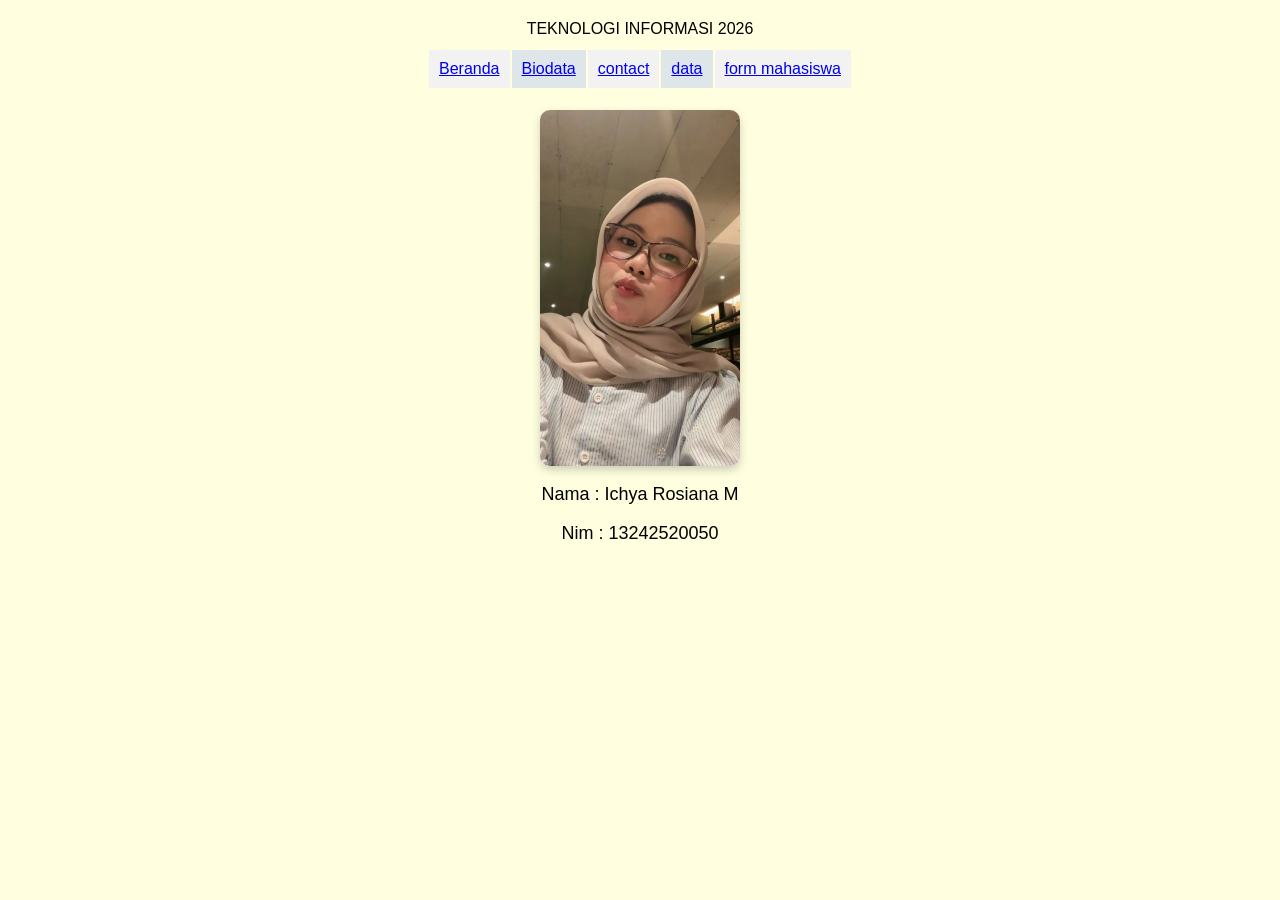
<file: index.html>
<html>

  <head>
    <title> WEB TI UNIMUS - 2026 </title>
        <link rel="stylesheet" href="assets/style.css">
    </title>
  </head>

  <body>
    <body style="text-align: center;">
      TEKNOLOGI INFORMASI 2026
    </h2>
    
      <table align="center" class="table">
        <tr>
        <td><a href="index.html" class="active">Beranda</a></td>
        <td><a href="biodata.html">Biodata</a></td>
        <td><a href="contact.html">contact</a></td>
        <td><a href="data.html">data</a></td>
        <td><a href="form.html">form mahasiswa</a></td>
        </tr>
      </table>

    <div class="container">
    <img src="icha.jpeg" alt="foto" width="200px">
   </div>

    <P> Nama : Ichya Rosiana M </P>
    <P> Nim : 13242520050 </P>

  </body>
</html>
</file>
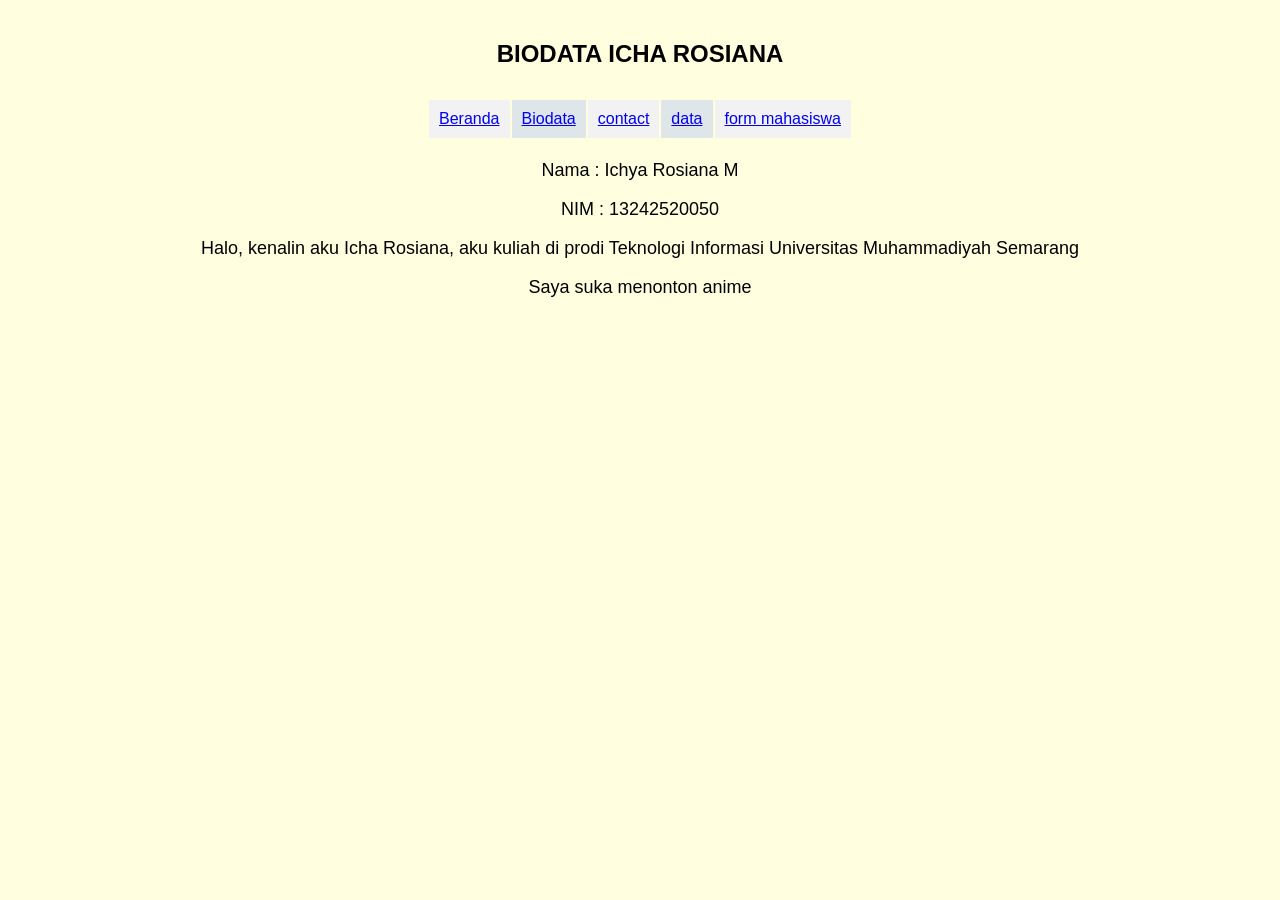
<file: biodata.html>
<html>
    <head>
        <title>
            WEB TI UNIMUS 2026
        </title>
         <link rel="stylesheet" href="assets/style.css">
    </head>
    <body>
        
        <body style="text-align: center;">
        <h2>
            BIODATA ICHA ROSIANA
        </h2>

        <table align="center" class="table">
             <tr>
                <td><a href="index.html" class="active">Beranda</a></td>
                <td><a href="biodata.html">Biodata</a></td>
                <td><a href="contact.html">contact</a></td>
                <td><a href="data.html">data</a></td>
                <td><a href="form.html">form mahasiswa</a></td>
            </tr>
        </table>

    <div class="container">
        <p> Nama : Ichya Rosiana M </p>
        <p> NIM : 13242520050</p>
        <p>Halo, kenalin aku Icha Rosiana, aku kuliah di prodi Teknologi Informasi Universitas Muhammadiyah Semarang</p>
        <P> Saya suka menonton anime </P>
    </div>
</body>
</html>
</file>
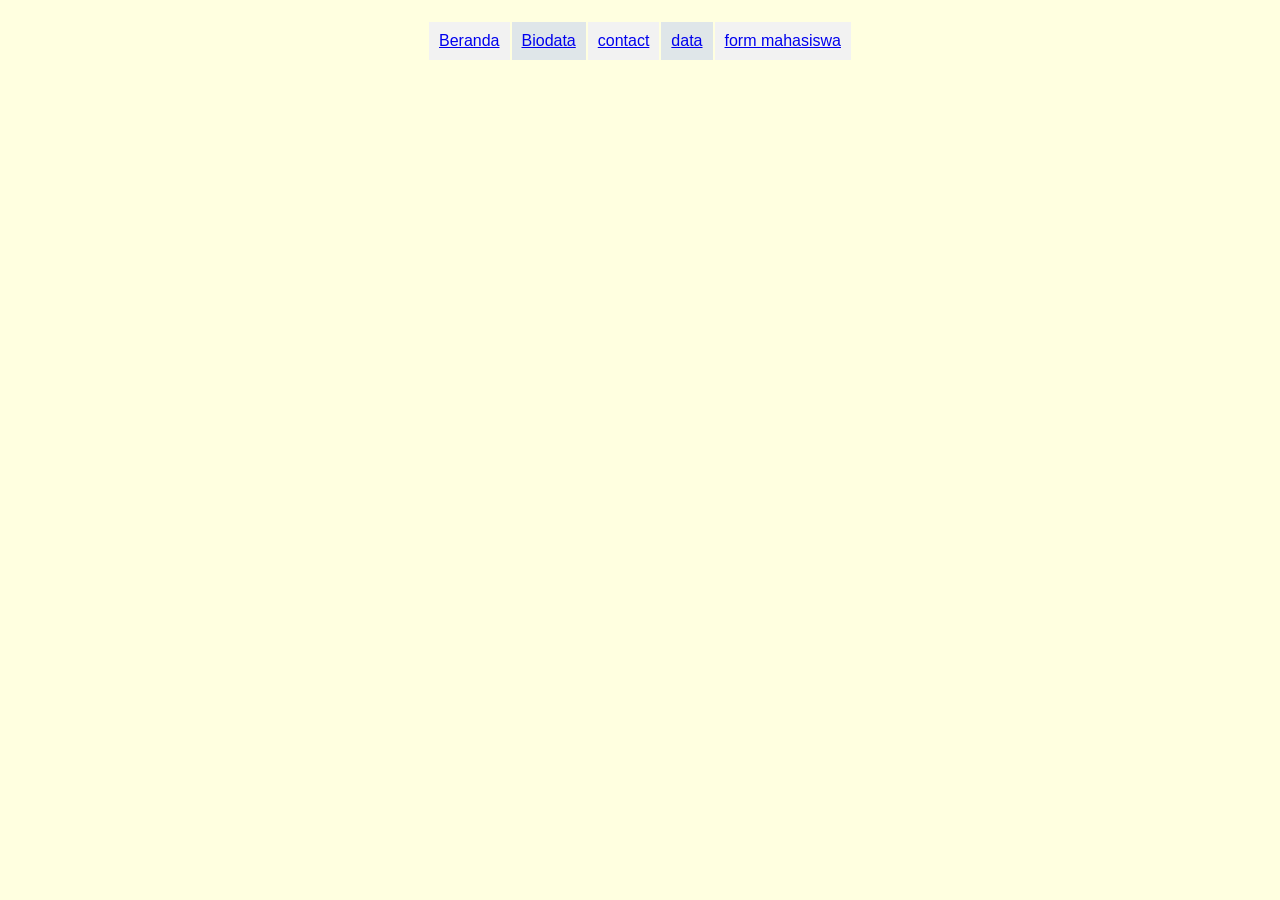
<file: contact.html>
<!DOCTYPE html>
<html>
<head>
    <title>WEB TI UNIMUS 2026</title>
    <link rel="stylesheet" href="assets/style.css">
</head>
<body style="text-align: center;">

    <table align="center" class="table">
        <tr>
        <td><a href="index.html" class="active">Beranda</a></td>
        <td><a href="biodata.html">Biodata</a></td>
        <td><a href="contact.html">contact</a></td>
        <td><a href="data.html">data</a></td>
        <td><a href="form.html">form mahasiswa</a></td>
        </tr>
      </table>


    <div class="container"></div>


</body>
</html>
</file>
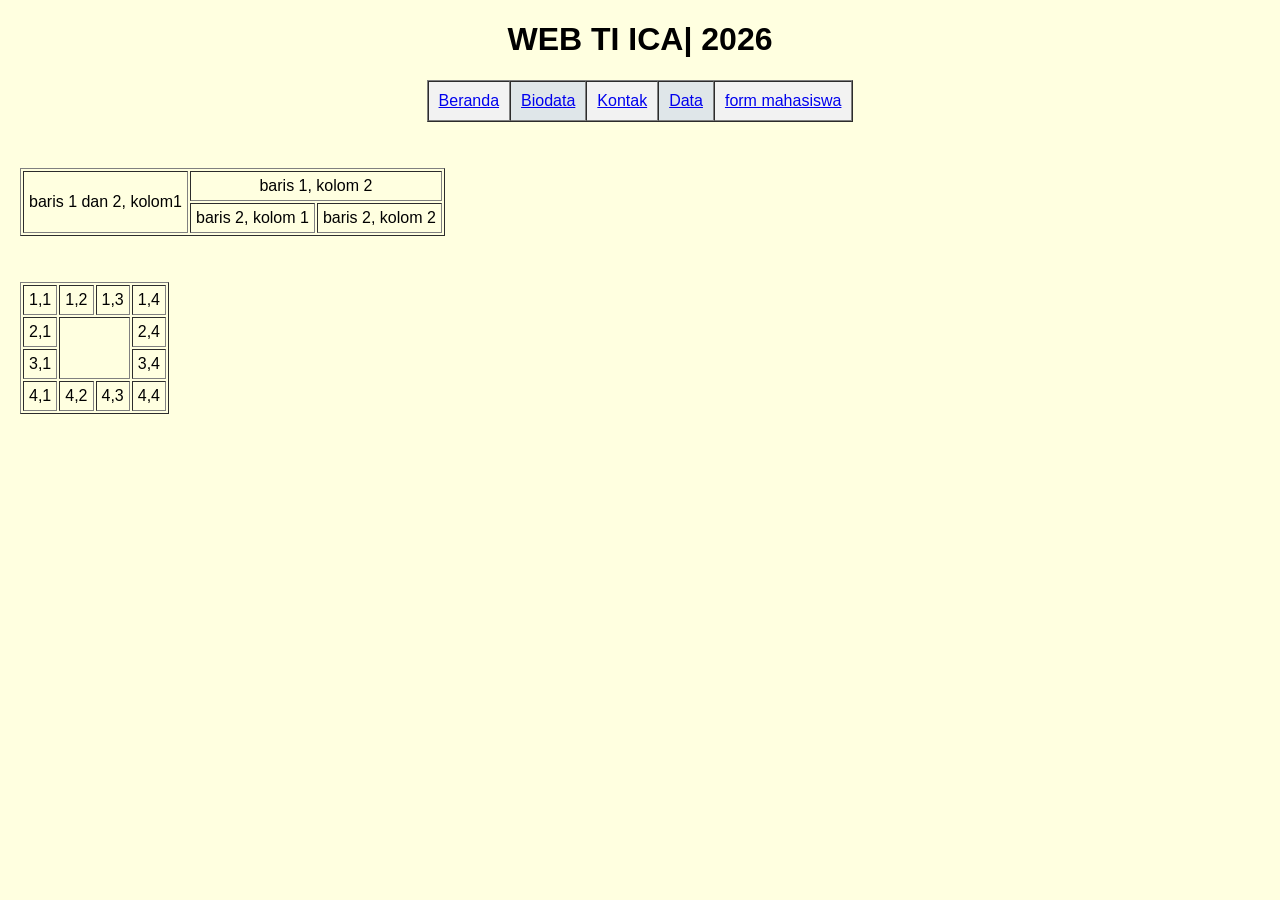
<file: data.html>
<!DOCTYPE html>
<html lang="en">
<head>
    <meta charset="UTF-8">
    <meta name="viewport" content="width=device-width, initial-scale=1.0">
    <title>Data Mahasiswa</title>
    <link rel="stylesheet" href="assets/style.css">
</head>
<body>
    <h1 alight="center">
         WEB TI ICA| 2026
        </h1>

        <table border="1" align="center" cellspacing="0" class="table">
            <tr>
                <td><a href="index.html">Beranda</a></td>
                <td><a href="biodata.html">Biodata</a></td>
                <td><a href="contact.html">Kontak</a></td>
                <td><a href="data.html">Data</a></td>
                <td><a href="form.html">form mahasiswa</a></td>
            </tr>
        </table>
        <br><br>
        <table border="1" cellpadding="5px">
            <tr>
                <td rowspan="2">baris 1 dan 2, kolom1</td>
                <td colspan="2">baris 1, kolom 2</td>
                <!-- <td>baris 2, kolom 2</td> -->
            </tr>
            <tr>
                <td>baris 2, kolom 1</td>
                <td>baris 2, kolom 2</td>
                <!-- <td>baris 2, kolom 3</td> -->
            </tr>
        </table>

        </table>
        <br><br>
        <table border="1" cellpadding="5px">
            <tr>
                <td>1,1</td>
                <td>1,2</td>
                <td>1,3</td>
                <td>1,4</td>
                <!-- <td>baris 2, kolom 2</td> -->
            </tr>
            <tr>
                <td>2,1</td>
                <td rowspan="2" colspan="2"></td>
                <td>2,4</td>
                <!-- <td>baris 2, kolom 3</td> -->
            </tr>
            <tr>
                <td>3,1</td>
                <td>3,4</td>
            </tr>
            <tr>
                <td>4,1</td>
                <td>4,2</td>
                <td>4,3</td>
                <td>4,4</td>
                
            </tr>
        </table>
</body>
</html>
</file>
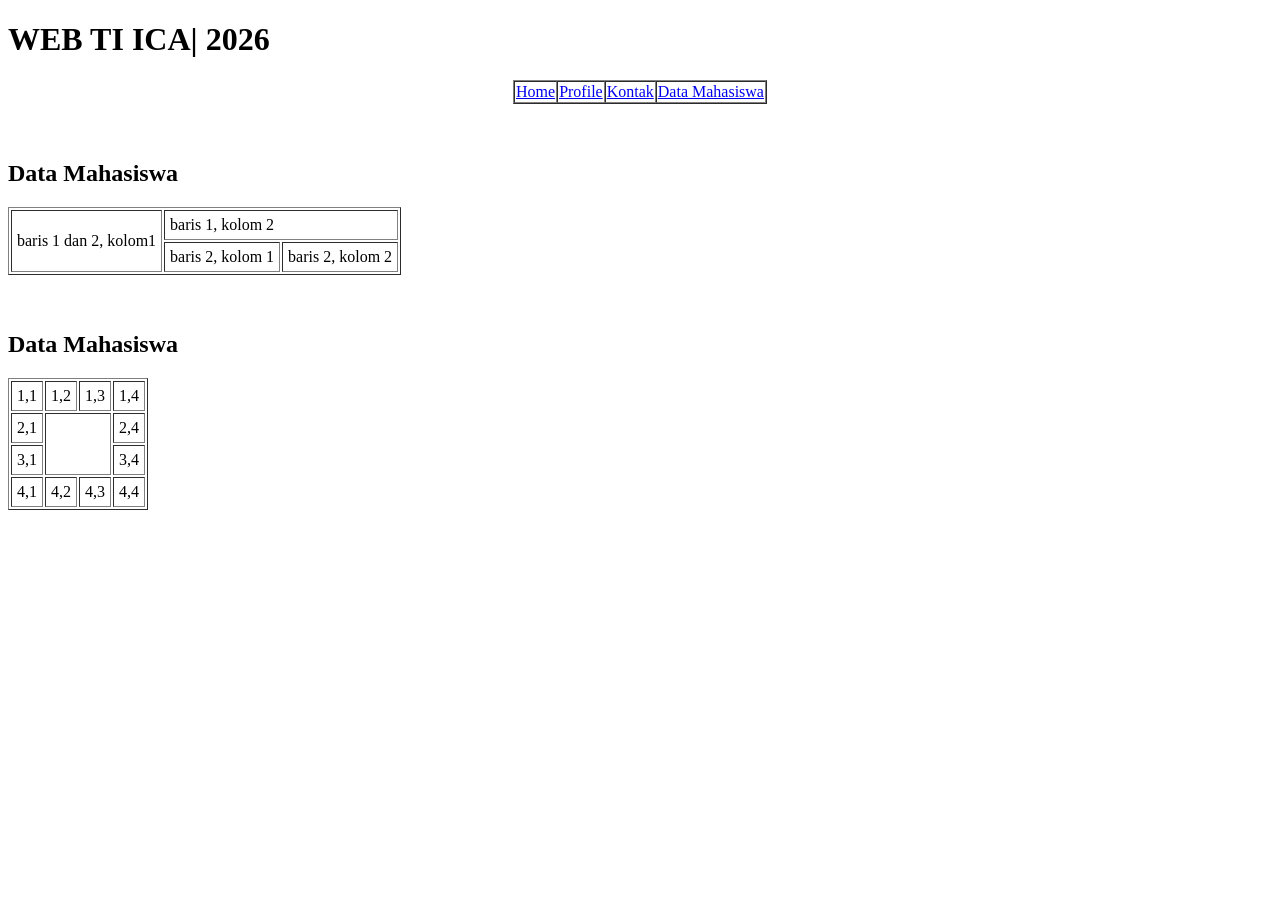
<file: datamahasiswa.html>
<!DOCTYPE html>
<html lang="en">
<head>
    <meta charset="UTF-8">
    <meta name="viewport" content="width=device-width, initial-scale=1.0">
    <title>Data Mahasiswa</title>
</head>
<body>
    <h1 alight="center">
         WEB TI ICA| 2026
        </h1>

        <table border="1" align="center" cellspacing="0">
            <tr>
                <td><a href="table.html">Home</a></td>
                <td><a href="tentang.htmle">Profile</a></td>
                <td><a href="biodata.htmlt">Kontak</a></td>
                <td><a href="mahasiswa.html">Data Mahasiswa</a></td>
            </tr>

        </table>
        <br><br>
        <h2>Data Mahasiswa</h2>
        <table border="1" cellpadding="5px">
            <tr>
                <td rowspan="2">baris 1 dan 2, kolom1</td>
                <td colspan="2">baris 1, kolom 2</td>
                <!-- <td>baris 2, kolom 2</td> -->
            </tr>
            <tr>
                <td>baris 2, kolom 1</td>
                <td>baris 2, kolom 2</td>
                <!-- <td>baris 2, kolom 3</td> -->
            </tr>
        </table>

        </table>
        <br><br>
        <h2>Data Mahasiswa</h2>
        <table border="1" cellpadding="5px">
            <tr>
                <td>1,1</td>
                <td>1,2</td>
                <td>1,3</td>
                <td>1,4</td>
                <!-- <td>baris 2, kolom 2</td> -->
            </tr>
            <tr>
                <td>2,1</td>
                <td rowspan="2" colspan="2"></td>
                <td>2,4</td>
                <!-- <td>baris 2, kolom 3</td> -->
            </tr>
            <tr>
                <td>3,1</td>
                <td>3,4</td>
            </tr>
            <tr>
                <td>4,1</td>
                <td>4,2</td>
                <td>4,3</td>
                <td>4,4</td>
                
            </tr>
        </table>

</body>
</html>
</file>
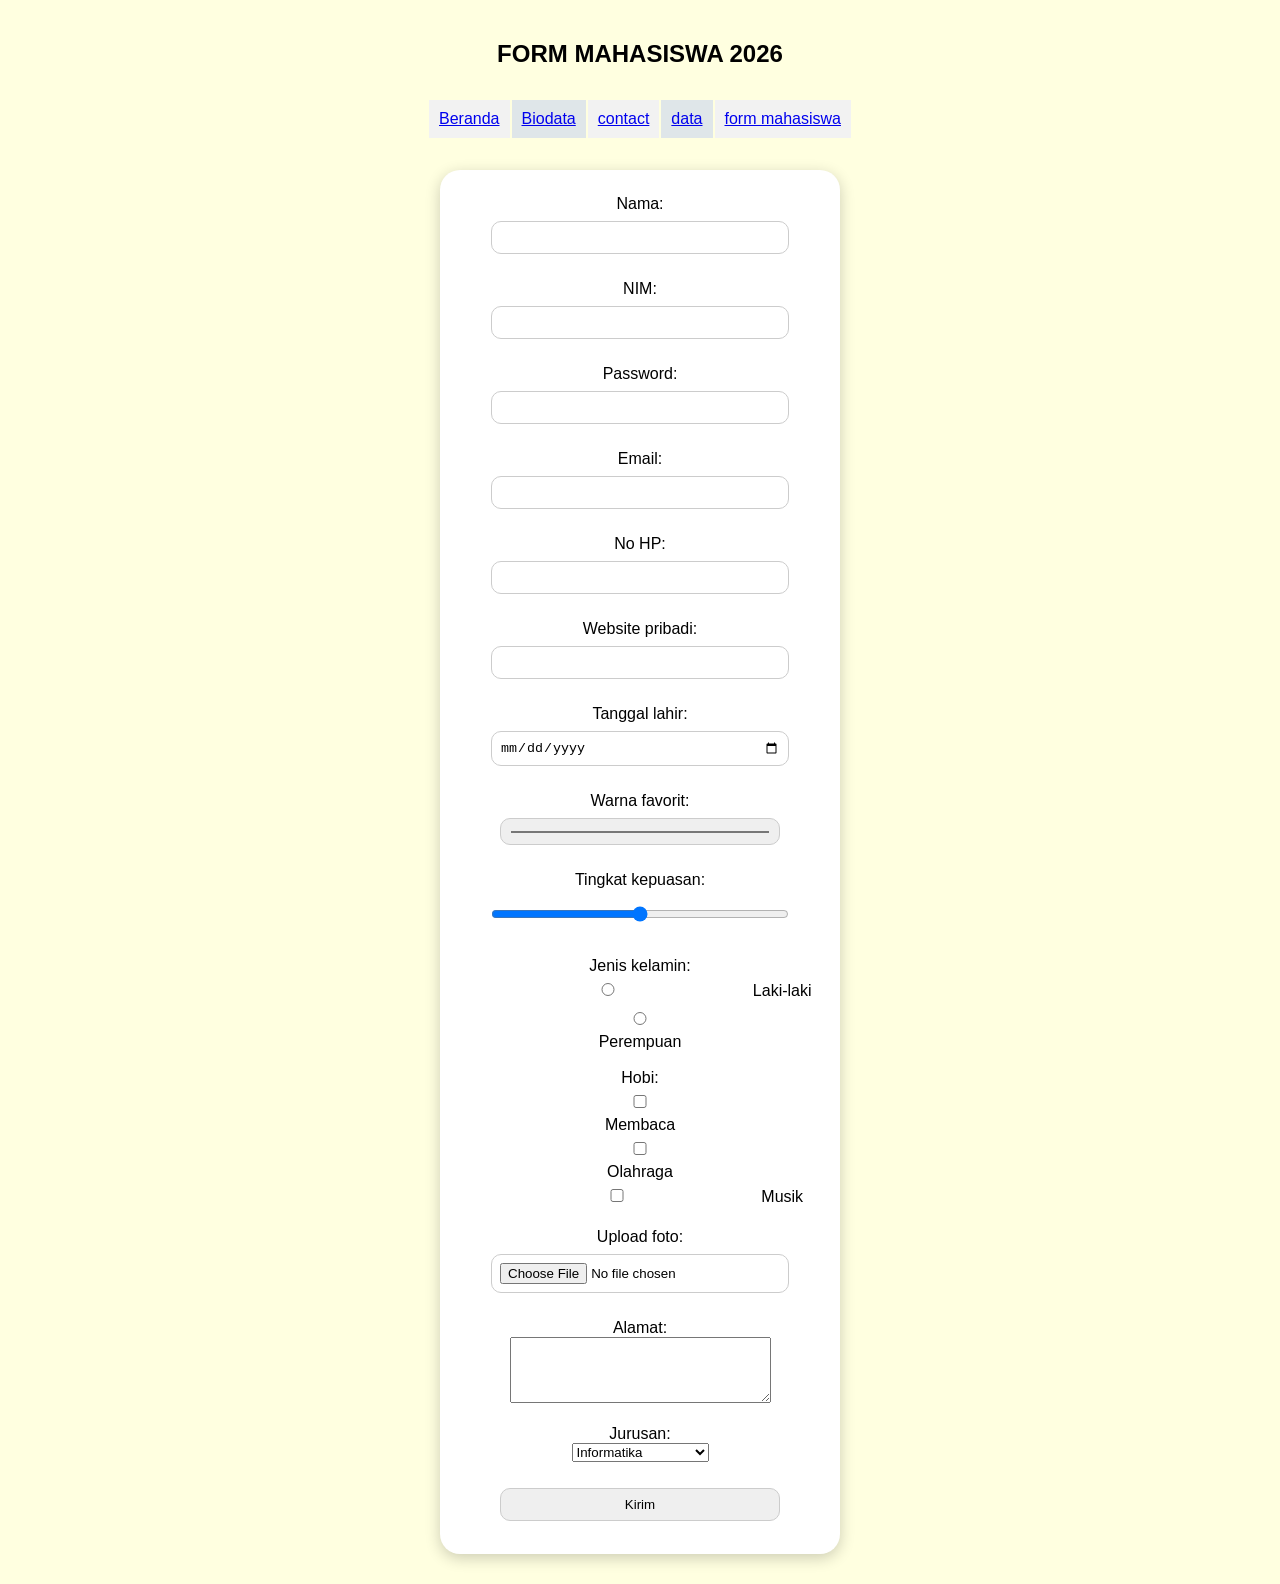
<file: form.html>
<!DOCTYPE html>
<html lang="en">
<head>
    <meta charset="UTF-8">
    <meta name="viewport" content="width=device-width, initial-scale=1.0">
    <title>Document</title>
</head>
<body>
    <head>
    <link rel="stylesheet" href="assets/style.css">
  </head>
  <body>
    <body style="text-align: center;">
    <h2>
      FORM MAHASISWA 2026
    </h2>

      <table align="center" class="table">
        <tr>
        <td><a href="index.html" class="active">Beranda</a></td>
        <td><a href="biodata.html">Biodata</a></td>
        <td><a href="contact.html">contact</a></td>
        <td><a href="data.html">data</a></td>
        <td><a href="form.html">form mahasiswa</a></td>
        </tr>
      </table>
      
    <div class="form-container">
    
    <form>
      
    
    Nama: <br>
    <input type="text" name="nama"><br><br>

   
    NIM: <br>
    <input type="number" name="nim"><br><br>

    
    Password: <br>
    <input type="password" name="password"><br><br>

    Email: <br>
    <input type="email" name="email"><br><br>

    
    No HP: <br>
    <input type="tel" name="nohp"><br><br>

    
    Website pribadi: <br>
    <input type="url" name="website"><br><br>

    
    Tanggal lahir: <br>
    <input type="date" name="ttl"><br><br>

    
    Warna favorit: <br>
    <input type="color" name="warna"><br><br>

    
    Tingkat kepuasan: <br>
    <input type="range" name="kepuasan" min="0" max="100"><br><br>

    
    Jenis kelamin: <br>
    <input type="radio" name="jk" value="laki"> Laki-laki
    <input type="radio" name="jk" value="perempuan"> Perempuan
    <br><br>

    
    Hobi: <br>
    <input type="checkbox" name="hobi" value="membaca"> Membaca<br>
    <input type="checkbox" name="hobi" value="olahraga"> Olahraga<br>
    <input type="checkbox" name="hobi" value="musik"> Musik<br>
    <br>

    
    Upload foto: <br>
    <input type="file" name="foto"><br><br>

    Alamat: <br>
    <textarea name="alamat" rows="4" cols="30"></textarea><br><br>

    
    Jurusan: <br>
    <select name="jurusan">
        <option value="informatika">Informatika</option>
        <option value="teknologi_informasi">Teknologi Informasi</option>
        <option value="teknik_sipil">Teknik Sipil</option>
    </select>
    <br><br>

    
    <input type="submit" value="Kirim">

</form>
</div>
</body>
</html>
</file>
<file: assets/style.css>
body {
    font-family: Arial, sans-serif;
    background-color: #FFFFE0
;
    margin: 20px;
    padding: 0;
    text-align: center;
}

h2 {
    padding: 20px;
    margin: 0;
}

table{
    margin-top: 10px;

}

.table td:nth-child(odd) {
  background-color: #f2f2f2;
}

.table td:nth-child(even) {
  background-color: #dfe6e9;
}

.table td {
  padding: 10px;
}

.table td:hover {
  background-color: #74b9ff;
}

.table a:hover {
  color: white;
}

.container {
    margin-top: 20px;
}


.form-container {
  background-color: white;
  width: 350px;
  margin: 30px auto;
  padding: 25px;
  border-radius: 20px; 
  box-shadow: 0 4px 15px rgba(0,0,0,0.2); 
}


.form-container input {
  width: 80%;
  padding: 8px;
  margin: 8px 0;
  border-radius: 10px;
  border: 1px solid #ccc;
}


.form-container label {
  font-weight: bold;
}



img {
    border-radius: 10px;
    box-shadow: 0 4px 8px rgba(0,0,0,0.2);
}

p {
    font-size: 18px;
}
</file>
